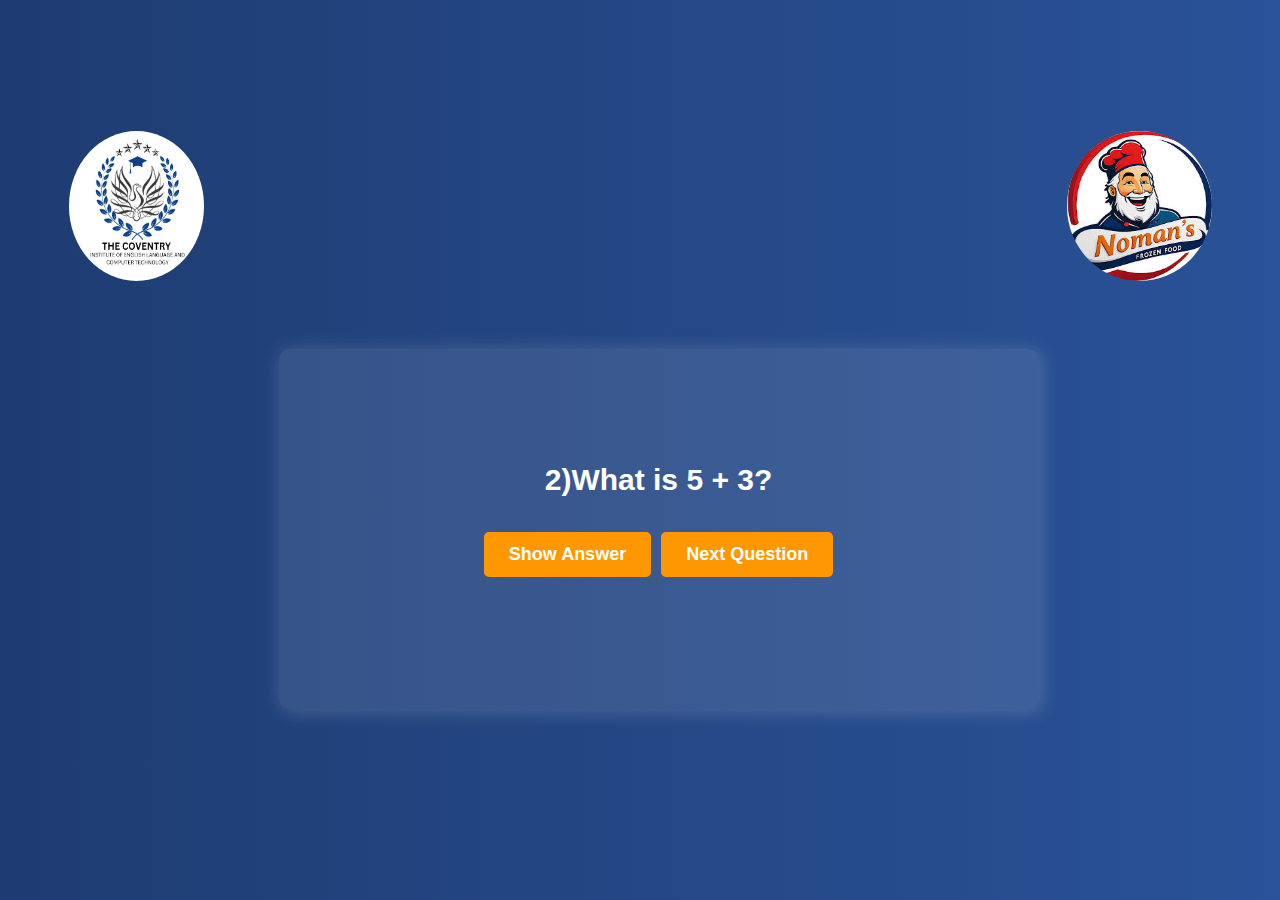
<file: index.html>
<!DOCTYPE html>
<html lang="en">
<head>
  <meta charset="UTF-8">
  <meta name="viewport" content="width=device-width, initial-scale=1.0">
  <title>Random Question Generator</title>
  
  <!-- Bootstrap CSS -->
  <!-- <link href="https://cdn.jsdelivr.net/npm/bootstrap@5.3.0/dist/css/bootstrap.min.css" rel="stylesheet"> -->
  <link rel="stylesheet" href="style.css">
  
  <!-- Font Awesome (For Icons) -->
  <link rel="stylesheet" href="https://cdnjs.cloudflare.com/ajax/libs/font-awesome/6.0.0/css/all.min.css">
</head>
<body>
   <div class="main-div">
   
  <div class="main-wrapper">
   
    <!-- Left Logo -->
    <div class="logo left-logo">
      <img src="./coventry.jpeg" alt="Left Logo">
    </div>
  
    <!-- Right Logo -->
    <div class="logo right-logo">
      <img src="./images.jpeg" alt="Right Logo">
    </div>
  

</div>
  <br>
    <!-- Your existing container -->
    <div class="container">
      <div class="margin-top">
      <h2 id="question">Click the button to get a question</h2>
      <div class="button-container">
        <button onclick="showAnswer()">Show Answer</button>
        <button onclick="generateQuestion()">Next Question</button>
       
      </div>
      <p id="answer"></p>
    </div>
    </div>
  </div>
  

  <!-- JavaScript -->
  <script src="script.js"></script>
  <!-- Bootstrap Bundle with Popper -->
  <!-- <script src="https://cdn.jsdelivr.net/npm/bootstrap@5.3.0/dist/js/bootstrap.bundle.min.js"></script> -->

</body>
</html>
</file>
<file: style.css>
body {
  font-family: Arial, sans-serif;
  text-align: center;
  background: linear-gradient(to right, #1e3c72, #2a5298);
  /* background-image: url(./coventry.jpeg); */
  color: white;
  margin: 0;
  height: 100vh;
  display: flex;
  justify-content: center;
  align-items: center;
}

/* Main wrapper to hold logos and container */
  .main-wrapper{
    display: flex;
   
  }

  .left-logo{
  display: flex;
  justify-content: flex-start;
   
  }
  .left-logo img{
     margin-top: 80px;
    width: 15%;
   
    border-radius: 50%;
  }
  .right-logo{
    display: flex;
    justify-content: flex-end;
     
    }
  .right-logo img{
    margin-left: 20px;
    margin-top: 80px;
    width: 60%;
    border-radius: 50%;
  }




.container {
   margin-left: 210px;
   margin-bottom: 140px;
  background: rgba(255, 255, 255, 0.1);
  padding: 80px;
  border-radius: 10px;
  box-shadow: 2px 2px 20px rgba(255, 255, 255, 0.2);
  width: 1200px;
  height: 200px;
  max-width: 600px;
  animation: fadeIn 1s ease-in-out;
  margin-top: 50px; /* Add margin to prevent overlap with logos */
}

/* Rest of your existing CSS */
 h2{
  font-size: 30px;
  padding: 10px;
 }

  .margin-top{
    margin-bottom: 100px;
  }

.button-container {
  display: flex;
  justify-content: center;

  gap: 10px;
  margin-top: 20px;
}

button {
  padding: 12px 25px;
  font-size: 18px;
  font-weight: bold;
  background: #ff9800;
  color: white;
  border: none;
  border-radius: 5px;
  cursor: pointer;
  transition: background 0.3s ease;
}

button:hover {
  background: #e68900;
}

#answer {
  margin-top: 20px;
  font-size: 30px;
  font-weight: bold;
  color: #00ff7f;
  display: none;
  animation: fadeIn 1s ease-in-out;
}

@keyframes fadeIn {
  from {
    opacity: 0;
    transform: translateY(-10px);
  }
  to {
    opacity: 1;
    transform: translateY(0);
  }
}
</file>
